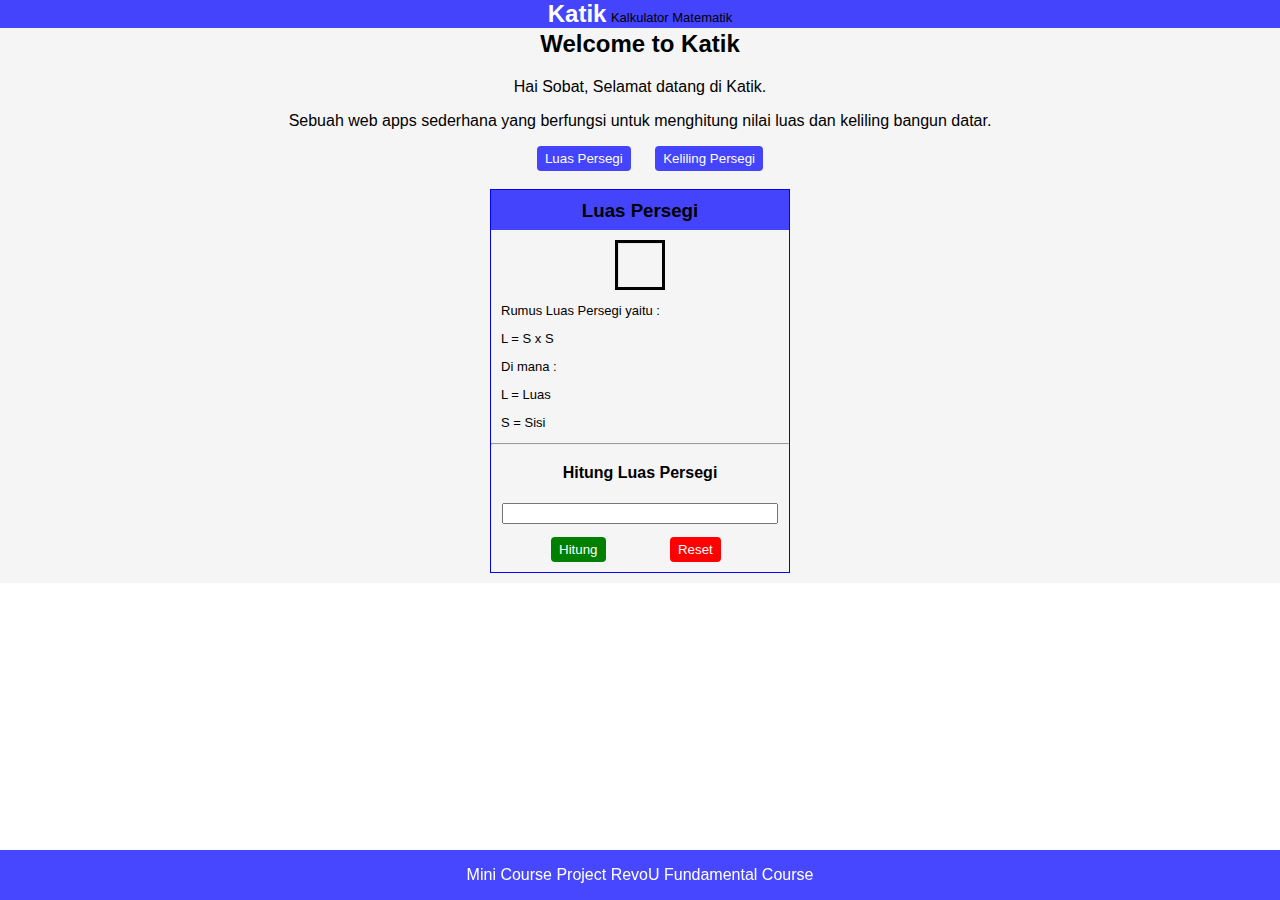
<file: index.html>
<!DOCTYPE html>
<html lang="en">
<head>
    <meta charset="UTF-8">
    <meta http-equiv="X-UA-Compatible" content="IE=edge">
    <meta name="viewport" content="width=device-width, initial-scale=1.0">
    <title>Mini Course KATIK</title>
    <link rel="stylesheet" href="css/style.css">
</head>
<body>
    <header>
        <span class="title">Katik</span> <span class="subtitle">Kalkulator Matematik</span>
    </header>
    <main>
        <div class="card">
            <div class="introduct">
                <h2>Welcome to Katik</h2>
                <p>Hai Sobat, Selamat datang di Katik.</p>
                <p>Sebuah web apps sederhana yang berfungsi untuk menghitung nilai luas dan keliling bangun datar.</p>
                <button id="btnluas">Luas Persegi</button>
                <button id="btnkeliling">Keliling Persegi</button>
            </div>
            <br>
            <div class="flex-container">
                <div id="luas" class="description">
                    <h3>Luas Persegi</h3>
                    <img src="asset/persegi.png" alt="">
                    <p>Rumus Luas Persegi yaitu :</p>
                    <p>L = S x S</p>
                    <p>Di mana :</p>
                    <p>L = Luas</p>
                    <p>S = Sisi</p>
                    <hr>
                    <h4>Hitung Luas Persegi</h4>
                    <input id="sisi-luas" name="sisi-luas" onkeypress="return number(event)" required>
                    <p id="rumus-luas"></p>
                    <p id="output-sisi-luas"></p>
                    <p id="persegi-luas"></p>
                    <button class="hitung" id="hitung_luas" name="hitung_luas">Hitung</button>
                    <button class="btnReset" id="reset_luas" name="reset">Reset</button>
                </div>
                <div id="keliling" class="description">
                    <h3>keliling Persegi</h3>
                    <img src="asset/persegi.png" alt="">
                    <p>Rumus keliling Persegi yaitu :</p>
                    <p>K = 4 x S</p>
                    <p>Di mana :</p>
                    <p>K = Keliling</p>
                    <p>S = Sisi</p>
                    <hr>
                    <h4>Hitung Keliling Persegi</h4>
                    <input id="sisi-keliling" name="sisi-keliling" onkeypress="return number(event)" required>
                    <p id="rumus-keliling"></p>
                    <p id="output-sisi-keliling"></p>
                    <p id="persegi-keliling"></p>
                    <button class="hitung" id="hitung_keliling" name="hitung-keliling">Hitung</button>
                    <button class="btnReset" id="reset_keliling" name="reset">Reset</button>
                </div>
            </div>
        </div>
    </main>
    <footer>
        <p>Mini Course Project RevoU Fundamental Course</p>
    </footer>
    <script src="js/script.js"></script>
</body>
</html>
</file>
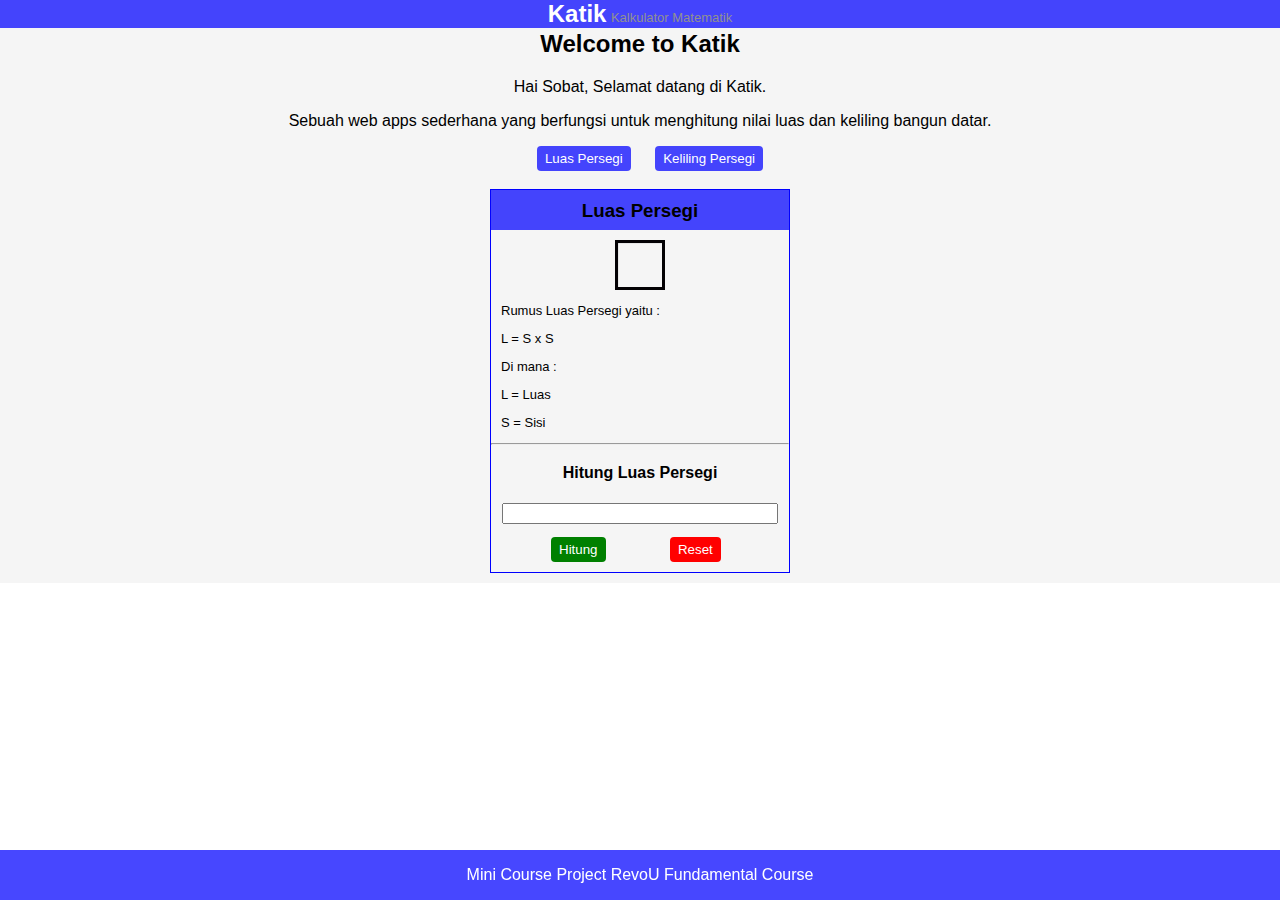
<file: .github/index.html>
<!DOCTYPE html>
<html lang="en">
<head>
    <meta charset="UTF-8">
    <meta http-equiv="X-UA-Compatible" content="IE=edge">
    <meta name="viewport" content="width=device-width, initial-scale=1.0">
    <title>Mini Course KATIK</title>
    <link rel="stylesheet" href="css/style.css">
</head>
<body>
    <header>
        <span class="title">Katik</span> <span class="subtitle">Kalkulator Matematik</span>
    </header>
    <main>
        <div class="card">
            <div class="introduct">
                <h2>Welcome to Katik</h2>
                <p>Hai Sobat, Selamat datang di Katik.</p>
                <p>Sebuah web apps sederhana yang berfungsi untuk menghitung nilai luas dan keliling bangun datar.</p>
                <button id="btnluas">Luas Persegi</button>
                <button id="btnkeliling">Keliling Persegi</button>
            </div>
            <br>
            <div class="flex-container">
                <div id="luas" class="description">
                    <h3>Luas Persegi</h3>
                    <img src="asset/persegi.png" alt="">
                    <p>Rumus Luas Persegi yaitu :</p>
                    <p>L = S x S</p>
                    <p>Di mana :</p>
                    <p>L = Luas</p>
                    <p>S = Sisi</p>
                    <hr>
                    <h4>Hitung Luas Persegi</h4>
                    <input id="sisi-luas" name="sisi-luas" onkeypress="return number(event)" required>
                    <p id="rumus-luas"></p>
                    <p id="output-sisi-luas"></p>
                    <p id="persegi-luas"></p>
                    <button class="hitung" id="hitung_luas" name="hitung_luas">Hitung</button>
                    <button class="btnReset" id="reset" name="reset">Reset</button>
                </div>
                <div id="keliling" class="description">
                    <h3>keliling Persegi</h3>
                    <img src="asset/persegi.png" alt="">
                    <p>Rumus keliling Persegi yaitu :</p>
                    <p>K = 4 x S</p>
                    <p>Di mana :</p>
                    <p>K = Keliling</p>
                    <p>S = Sisi</p>
                    <hr>
                    <h4>Hitung Keliling Persegi</h4>
                    <input id="sisi-keliling" name="sisi-keliling" onkeypress="return number(event)" required>
                    <p id="rumus-keliling"></p>
                    <p id="output-sisi-keliling"></p>
                    <p id="persegi-keliling"></p>
                    <button class="hitung" id="hitung-keliling" name="hitung-keliling">Hitung</button>
                    <button class="btnReset" id="reset" name="reset">Reset</button>
                </div>
            </div>
        </div>
    </main>
    <footer>
        <p>Mini Course Project RevoU Fundamental Course</p>
    </footer>
    <script src="js/script.js"></script>
</body>
</html>
</file>
<file: css/style.css>
body {
    font-family: Arial, Helvetica, sans-serif;
    margin: 0;
}

header {
    position: absolute;
    background-color: #0000ffb8;
    text-align: center;
    width: 100%;
}

.title {
    font-family: Helvetica, sans-serif;
    font-weight: bold;
    font-size: x-large;
    color: #ffffff;
}

.subtitle {
    font-size: small;
    color: #000;
}

.card {
    background-color: #f5f5f5;
    margin: 0;
    padding: 10px;
}

.introduct {
    text-align: center;
    
}

.introduct button {
   background-color: #0000ffb8;
    color: #ffffff;
    cursor: pointer;
    border: none;
    border-radius: 4px;
    margin-left: 20px;
    padding: 5px 8px;
}

.flex-container {
    display: flex;
    justify-content: center;
}

#luas {
    display: block;
}

#keliling {
    display: none;
}
.description {
    box-sizing: border-box;
    border: 1px solid blue;
    width: 300px;
    height: auto;
    padding-bottom: 10px;
}

.description img {
    display: block;
    margin: auto;
    margin-top: 10px;
    width: 50px;
}

.description h3 {
    width: 100%;
    height: 30px;
    border: 0;
    background-color: #0000ffb8;
    margin: 0;
    padding-top: 10px;
    text-align: center;
}

.description p {
    font-size: small;
    margin-left: 10px;
}

.description h4 {
    text-align: center;
    margin-top: 19px;
}

#sisi-luas {
    display: block;
    margin: auto;
    width: 90%;
}

#sisi-keliling {
    display: block;
    margin: auto;
    width: 90%;
}

.description button {
    cursor: pointer;
    border: none;
    border-radius: 4px;
    margin-left: 60px;
    padding: 5px 8px;
}

.hitung {
    background-color: #008000;
    color: #ffffff;
}

.btnReset {
    background-color: #ff0000;
    color: #ffffff;
}

footer {
    position: fixed;
    bottom: 0px;
    width: 100%;
    background-color: #0000ffb8;
    color: #ffffff;
    text-align: center;
}
</file>
<file: .github/css/style.css>
body {
    font-family: Arial, Helvetica, sans-serif;
    margin: 0;
}

header {
    background-color: #0000ffb8;
    text-align: center;
    width: 100%;
    position: absolute;
}

.title {
    font-family: Helvetica, sans-serif;
    font-weight: bold;
    font-size: x-large;
    color: #ffffff;
}

.subtitle {
    font-size: small;
    color: #919191;
}

.card {
    background-color: #f5f5f5;
    margin: 0;
    padding: 10px;
}

.introduct {
    text-align: center;
    
}

.introduct button {
   background-color: #0000ffb8;
    color: #ffffff;
    cursor: pointer;
    border: none;
    border-radius: 4px;
    margin-left: 20px;
    padding: 5px 8px;
}

.flex-container {
    display: flex;
    justify-content: center;
}

#luas {
    display: block;
}

#keliling {
    display: none;
}
.description {
    box-sizing: border-box;
    border: 1px solid blue;
    width: 300px;
    height: auto;
    padding-bottom: 10px;
}

.description img {
    display: block;
    margin: auto;
    margin-top: 10px;
    width: 50px;
}

.description h3 {
    width: 100%;
    height: 30px;
    border: 0;
    background-color: #0000ffb8;
    margin: 0;
    padding-top: 10px;
    text-align: center;
}

.description p {
    font-size: small;
    margin-left: 10px;
}

.description h4 {
    text-align: center;
    margin-top: 19px;
}

#sisi-luas {
    display: block;
    margin: auto;
    width: 90%;
}

#sisi-keliling {
    display: block;
    margin: auto;
    width: 90%;
}

.description button {
    cursor: pointer;
    border: none;
    border-radius: 4px;
    margin-left: 60px;
    padding: 5px 8px;
}

.hitung {
    background-color: #008000;
    color: #ffffff;
}

.btnReset {
    background-color: #ff0000;
    color: #ffffff;
}

footer {
    position: fixed;
    bottom: 0px;
    width: 100%;
    background-color: #0000ffb8;
    color: #ffffff;
    text-align: center;
}
</file>
